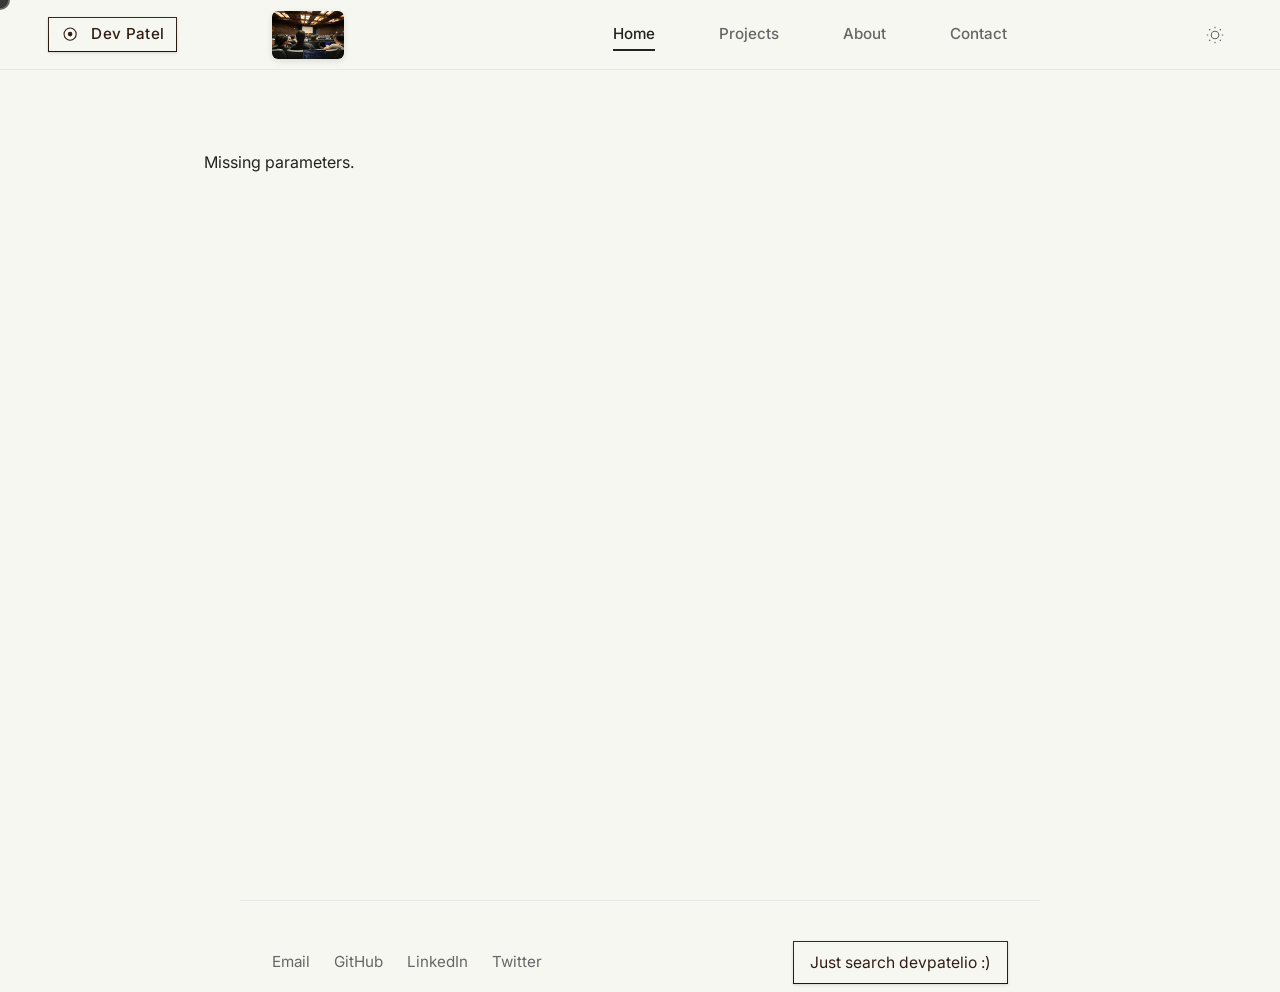
<file: detail.html>
<!DOCTYPE html>
<html lang="en">
<head>
  <meta charset="UTF-8">
  <meta name="viewport" content="width=device-width, initial-scale=1.0">
  <title>Details • Dev Patel</title>

  <!-- fonts / styles -->
  <link rel="preconnect" href="https://fonts.googleapis.com">
  <link rel="preconnect" href="https://fonts.gstatic.com" crossorigin>
  <link href="https://fonts.googleapis.com/css2?family=Inter:wght@300;400;500;600;700&family=Space+Grotesk:wght@300;400;500;600;700&display=swap" rel="stylesheet">
  <link rel="stylesheet" href="styles.css">
</head>

<body class="light-theme">
  <!-- top nav (identical to other pages) -->
  <nav class="top-nav" id="topNav">
    <div class="nav-container">
      <div class="nav-left">
        <a href="index.html" class="logo-link">
          <span class="logo-text">
            <span class="nav-highlight">
              <svg class="nav-highlight-icon" width="24" height="24" viewBox="0 0 24 24" fill="none" xmlns="http://www.w3.org/2000/svg">
                <defs>
                  <linearGradient id="navGrad" x1="0" y1="0" x2="24" y2="24" gradientUnits="userSpaceOnUse">
                    <stop offset="0%" stop-color="var(--search-grad-start)"/>
                    <stop offset="100%" stop-color="var(--search-grad-end)"/>
                  </linearGradient>
                </defs>
                <circle cx="12" cy="12" r="8" stroke="url(#navGrad)" stroke-width="1.5" fill="none"/>
                <circle cx="12" cy="12" r="3" fill="url(#navGrad)"/>
              </svg>
              Dev Patel
            </span>
          </span>
        </a>
      </div>

      <div class="nav-center">
        <!-- Mini carousel in nav bar -->
        <div class="nav-carousel" id="navCarousel">
          <div class="nav-carousel-container">
            <div class="nav-carousel-image" id="navCarouselImage">
              <!-- Nav carousel image -->
            </div>
          </div>
        </div>
        
        <div class="nav-links">
          <a href="index.html"          class="nav-link">Home</a>
          <a href="projects.html"       class="nav-link">Projects</a>
          <a href="index.html#about"    class="nav-link">About</a>
          <a href="index.html#contact"  class="nav-link">Contact</a>
        </div>
      </div>

      <div class="nav-right">
        <button class="theme-toggle" id="themeToggle" title="Toggle theme">
          <svg class="sun-icon"  width="18" height="18" viewBox="0 0 24 24" fill="none">
            <circle cx="12" cy="12" r="5" stroke="currentColor" stroke-width="1.5"/>
            <path d="M12 1v2M12 21v2M4.22 4.22l1.42 1.42M18.36 18.36l1.42 1.42M1 12h2M21 12h2M4.22 19.78l1.42-1.42M18.36 5.64l1.42-1.42" stroke="currentColor" stroke-width="1.5"/>
          </svg>
          <svg class="moon-icon" width="18" height="18" viewBox="0 0 24 24" fill="none">
            <path d="M21 12.79A9 9 0 1 1 11.21 3 7 7 0 0 0 21 12.79z" stroke="currentColor" stroke-width="1.5" fill="currentColor"/>
          </svg>
        </button>
      </div>
    </div>
  </nav>

  <!-- DETAILS CONTENT -->
  <div class="project-page active" id="detailRoot">
    <!-- JS will inject everything here -->
  </div>

  <!-- ----------  DATA + LOGIC  ---------- -->
  <script src="script.js"></script>   <!-- brings in projects[] + experiences[] + helpers -->
  <script>
    /* ---------- utilities ---------- */
    function qs(name) {
      return new URLSearchParams(window.location.search).get(name);
    }

    /* ---------- page bootstrap ---------- */
    document.addEventListener('DOMContentLoaded', () => {
      initTheme();          // from script.js

      document.getElementById('themeToggle')
              ?.addEventListener('click', toggleTheme);

      const type = qs('type');         // project | experience
      const id   = qs('id');
      if (!type || !id) {
        document.getElementById('detailRoot').innerHTML =
          '<p style="padding:2rem;">Missing parameters.</p>';
        return;
      }

      const sourceArr = type === 'experience' ? experiences : projects;
      const item = sourceArr.find(p => p.id === id);
      if (!item) {
        document.getElementById('detailRoot').innerHTML =
          '<p style="padding:2rem;">Item not found.</p>';
        return;
      }

      /* determine if using new simplified format or old complex format */
      const sections = item.details?.sections || [];
      const isNewFormat = sections.length > 0 && sections[0] && sections[0].hasOwnProperty('heading');
      
      /* build sidebar contents list */
      const contentsList = sections
        .filter(s => s && (s.heading || s.title)) // Filter out invalid sections
        .map(s => {
          if (isNewFormat && s.heading) {
            const id = s.heading.toLowerCase().replace(/\s+/g, '-').replace(/[^a-z0-9-]/g, '');
            return `<li><a href="#${id}">${s.heading}</a></li>`;
          } else if (!isNewFormat && s.id && s.title) {
            return `<li><a href="#${s.id}">${s.title}</a></li>`;
          }
          return '';
        })
        .filter(s => s) // Remove empty strings
        .join('');

      /* build sections based on format */
      const sectionsHTML = sections
        .filter(section => section && (section.heading || section.title)) // Filter out invalid sections
        .map(section => {
          if (isNewFormat && section.heading) {
            // New simplified format
            const id = section.heading.toLowerCase().replace(/\s+/g, '-').replace(/[^a-z0-9-]/g, '');
            return `
              <section class="content-section" id="${id}">
                <h2 class="section-heading">${section.heading}</h2>
                <div class="section-text">${section.text || ''}</div>
                ${section.images && section.images.length > 0 ? 
                  section.images.map(img => `<img src="${img}" class="inline-image" alt="">`).join('') 
                  : ''}
              </section>
            `;
          } else if (!isNewFormat && section.id && section.title) {
            // Old complex format
            return `
              <section class="section" id="${section.id}">
                <h2 class="section-title">${section.title}</h2>
                <div class="section-content">${section.content || ''}</div>
              </section>
            `;
          }
          return '';
        })
        .filter(s => s) // Remove empty strings
        .join('');

      /* back-link target */
      const backHref = type === 'experience'
        ? 'index.html#experience'
        : 'projects.html';

      /* inject HTML */
      document.getElementById('detailRoot').innerHTML = `
        <nav class="project-nav">
          <a href="${backHref}" class="back-link">
            <svg width="16" height="16" viewBox="0 0 24 24" fill="none">
              <path d="M19 12H5M12 19l-7-7 7-7" stroke="currentColor" stroke-width="1.5"/>
            </svg>
            Back
          </a>
        </nav>

        <div class="project-detail">
          <aside class="project-sidebar">
            <h1 class="project-detail-title">${item.title}</h1>
            <p class="project-detail-subtitle">${item.details?.subtitle || ''}</p>

            <div class="project-info">
              <div class="info-item"><span class="info-label">Date</span><span class="info-value">${item.date || item.year}</span></div>
              <div class="info-item"><span class="info-label">Category</span><span class="info-value">${item.category}</span></div>
              <div class="info-item"><span class="info-label">Tools</span><span class="info-value">${item.tools}</span></div>
              ${item.links && item.links.length > 0 ? `
                <div class="info-item links-section">
                  <span class="info-label">Links</span>
                  <div class="info-value links-list">
                    ${item.links.map(link => `<a href="${link.url}" target="_blank" class="project-link">${link.label}</a>`).join('')}
                  </div>
                </div>
              ` : ''}
            </div>

            ${contentsList ? `<div class="contents"><h3>Contents</h3><ul class="contents-list">${contentsList}</ul></div>` : ''}
          </aside>

          <main class="project-main">
            ${item.details?.cover_image ? `<img src="${item.details.cover_image}" class="cover-image" alt="${item.title} cover">` : 
              (!isNewFormat ? `<div class="hero-image">${item.logo}</div>` : '')}
            ${sectionsHTML || `<div class="section-text">${item.description}</div>`}
          </main>
        </div>
      `;

      /* smooth-scroll for sidebar links */
      document.querySelectorAll('.contents-list a').forEach(a => {
        a.addEventListener('click', e => {
          e.preventDefault();
          const target = document.getElementById(a.getAttribute('href').slice(1));
          if (target) window.scrollTo({ top: target.offsetTop - 80, behavior: 'smooth' });
        });
      });
    });
  </script>

  <footer id="contact" class="footer">
    <div class="contact-links">
      <div class="contact-link-group">
        <a href="mailto:dev.patel@berkeley.edu" class="contact-link">Email</a>
        <a href="https://github.com/devpatelio" target="_blank" class="contact-link">GitHub</a>
        <a href="https://linkedin.com/in/devpatelio" target="_blank" class="contact-link">LinkedIn</a>
        <a href="https://x.com/devpatelio" target="_blank" class="contact-link">Twitter</a>
      </div>
      <div class="contact-search-message">Just search devpatelio :)</div>
    </div>
  </footer>
</body>
</html>
</file>
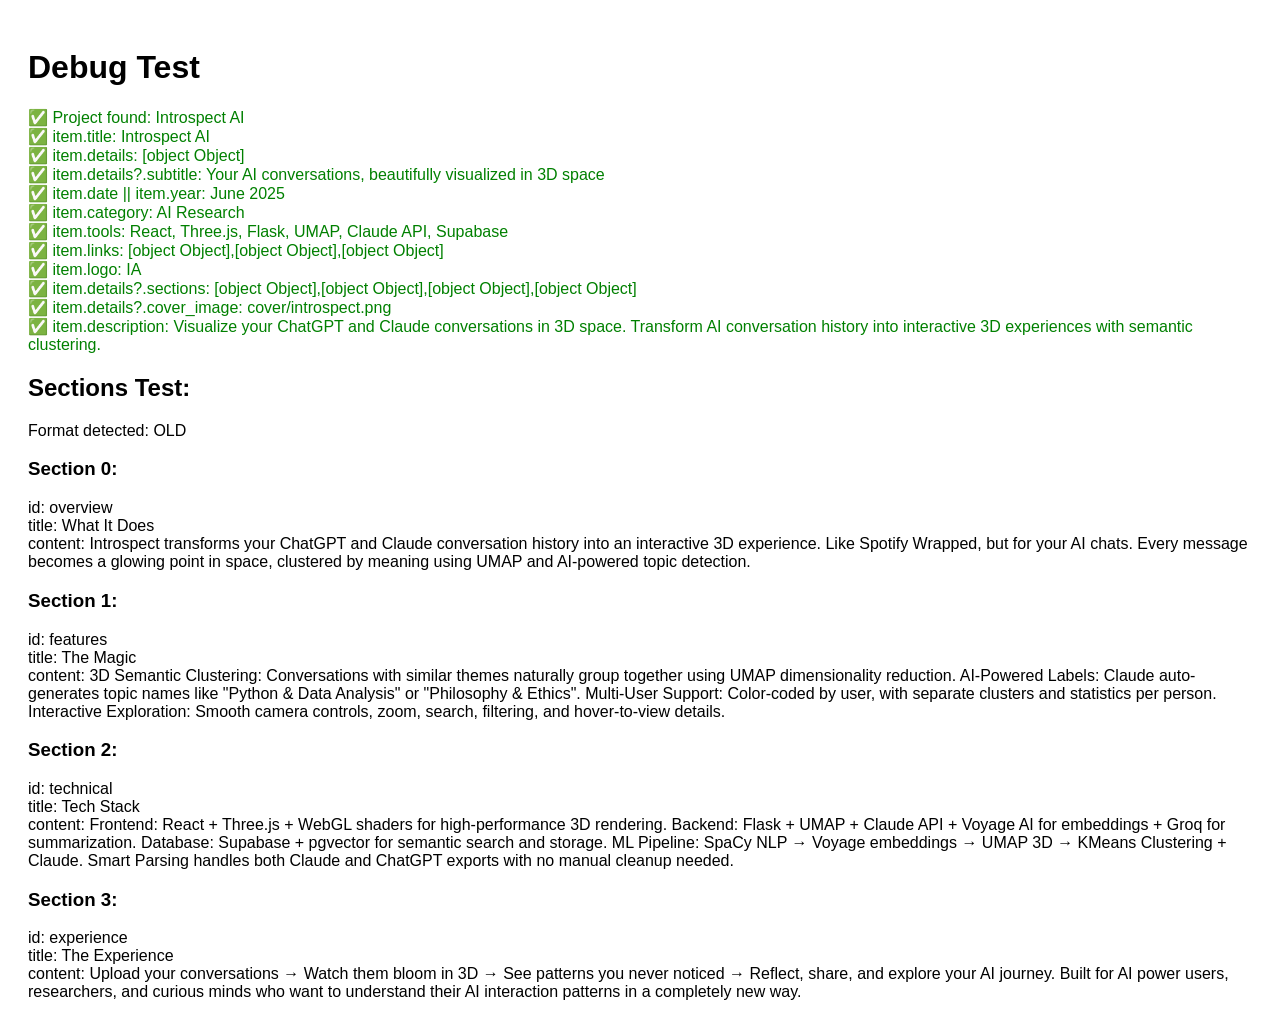
<file: test.html>
<!DOCTYPE html>
<html>
<head>
    <title>Test</title>
    <style>
        body { font-family: Arial, sans-serif; padding: 20px; }
        .error { color: red; font-weight: bold; }
        .success { color: green; }
    </style>
</head>
<body>
    <h1>Debug Test</h1>
    <div id="results"></div>

    <script src="script.js"></script>
    <script>
        // Test the introspect-ai project specifically
        const item = projects.find(p => p.id === 'introspect-ai');
        const results = document.getElementById('results');
        
        if (!item) {
            results.innerHTML += '<div class="error">❌ Project not found</div>';
        } else {
            results.innerHTML += '<div class="success">✅ Project found: ' + item.title + '</div>';
            
            // Test all the properties that might be undefined
            const tests = [
                { name: 'item.title', value: item.title },
                { name: 'item.details', value: item.details },
                { name: 'item.details?.subtitle', value: item.details?.subtitle },
                { name: 'item.date || item.year', value: item.date || item.year },
                { name: 'item.category', value: item.category },
                { name: 'item.tools', value: item.tools },
                { name: 'item.links', value: item.links },
                { name: 'item.logo', value: item.logo },
                { name: 'item.details?.sections', value: item.details?.sections },
                { name: 'item.details?.cover_image', value: item.details?.cover_image },
                { name: 'item.description', value: item.description }
            ];
            
            tests.forEach(test => {
                const status = test.value !== undefined ? '✅' : '❌';
                const color = test.value !== undefined ? 'success' : 'error';
                results.innerHTML += `<div class="${color}">${status} ${test.name}: ${test.value}</div>`;
            });
            
            // Test sections specifically
            if (item.details?.sections) {
                results.innerHTML += '<h2>Sections Test:</h2>';
                const sections = item.details.sections;
                const isNewFormat = sections.length > 0 && sections[0] && sections[0].hasOwnProperty('heading');
                results.innerHTML += `<div>Format detected: ${isNewFormat ? 'NEW' : 'OLD'}</div>`;
                
                sections.forEach((section, i) => {
                    results.innerHTML += `<h3>Section ${i}:</h3>`;
                    if (isNewFormat) {
                        results.innerHTML += `<div>heading: ${section.heading}</div>`;
                        results.innerHTML += `<div>text: ${section.text}</div>`;
                        results.innerHTML += `<div>images: ${section.images}</div>`;
                    } else {
                        results.innerHTML += `<div>id: ${section.id}</div>`;
                        results.innerHTML += `<div>title: ${section.title}</div>`;
                        results.innerHTML += `<div>content: ${section.content}</div>`;
                    }
                });
            }
        }
    </script>
</body>
</html>
</file>
<file: styles.css>
/* Reset and Base */
* {
    margin: 0;
    padding: 0;
    box-sizing: border-box;
}

:root {
    /* Light Theme Colors */
    --bg-primary: #F7F7F2;
    --bg-secondary: #FFFFFF;
    --text-primary: #222222;
    --text-secondary: #666666;
    --text-muted: #999999;
    --accent-primary: #666666;
    --accent-secondary: #888888;
    --accent-green: #999999;
    --accent-orange: #777777;
    --accent-yellow: #F6E27F;
    --accent-pink: #555555;
    --border: #E8E8E8;
    --card-bg: #FFFFFF;
    --nav-bg: rgba(247, 247, 242, 0.95);
    
    /* Typography */
    --font-primary: 'Space Grotesk', sans-serif;
    --font-secondary: 'Inter', sans-serif;
    
    /* Layout */
    --nav-height: 70px;
    --content-max-width: 800px;
    
    /* Spacing */
    --spacing-xs: 0.5rem;
    --spacing-sm: 1rem;
    --spacing-md: 1.5rem;
    --spacing-lg: 2rem;
    --spacing-xl: 3rem;
    --spacing-2xl: 4rem;
    
    /* Transitions */
    --transition: all 0.2s ease;
    --transition-slow: all 0.3s ease;

    --search-grad-start: #4facfe;   /* fallback when no image yet       */
    --search-grad-end:   #00f2fe;
}

/* Dark Theme */
.dark-theme {
    --bg-primary: #000000;
    --bg-secondary: #080808;
    --text-primary: #ffffff;
    --text-secondary: #999999;
    --text-muted: #555555;
    --accent-primary: #888888;
    --accent-secondary: #777777;
    --accent-green: #999999;
    --accent-orange: #666666;
    --accent-yellow: #ffeb3b;
    --accent-pink: #555555;
    --border: #1a1a1a;
    --card-bg: #0a0a0a;
    --nav-bg: rgba(0, 0, 0, 0.95);
    
}

html {
    scroll-behavior: smooth;
}

body {
    font-family: var(--font-secondary);
    background-color: var(--bg-primary);
    color: var(--text-primary);
    line-height: 1.6;
    font-size: 16px;
    padding-top: var(--nav-height);
    transition: var(--transition);
}

/* Top Navigation */
.top-nav {
    position: fixed;
    top: 0;
    left: 0;
    right: 0;
    height: var(--nav-height);
    background: var(--nav-bg);
    backdrop-filter: blur(10px);
    border-bottom: 1px solid var(--border);
    z-index: 1000;
    transition: var(--transition);
}

.hyperlink {
    color: white;
}

.nav-container {
    width: 100%;
    height: 100%;
    display: flex;
    align-items: center;
    justify-content: space-between;
    padding: 0 calc(var(--spacing-lg) + var(--spacing-sm));
}

.nav-left {
    flex-shrink: 0;
}

.logo-link {
    display: flex;
    align-items: center;
    gap: var(--spacing-xs);
    text-decoration: none;
    color: var(--text-primary);
    font-weight: 600;
    transition: var(--transition);
}

.logo-link:hover {
    opacity: 0.8;
}

.logo-icon {
    display: flex;
    align-items: center;
    justify-content: center;
    width: 28px;
    height: 28px;
    color: var(--text-secondary);
}

.logo-text {
    font-family: var(--font-primary);
    font-size: 1.1rem;
    font-weight: 600;
    letter-spacing: -0.02em;
}

.nav-center {
    flex: 1;
    display: flex;
    justify-content: center;
    align-items: center;
    position: relative;
    max-width: var(--content-max-width);
    margin: 0 0 0 0;
    padding: 0 var(--spacing-md);
    transition: all 0.5s cubic-bezier(0.4, 0, 0.2, 1);
}

.nav-center.has-carousel {
    justify-content: flex-start;            /* keep children on one line   */
}

.nav-center.has-carousel .nav-carousel {
    /* soft entrance */
    opacity: 0;
    margin-left: -40px;
    transform: translateY(-8px);
    pointer-events: none;                   /* until visible               */
    transition: opacity .35s ease, transform .3s ease;
    margin-right: var(--spacing-xl);        /* gap before the link block   */
}

.nav-center.has-carousel .nav-carousel.active {
    opacity: 1;
    transform: translateY(0);
    pointer-events: auto;
}

/* push the links to the far right of the 800 px container */
.nav-center.has-carousel .nav-links {
    margin-left: auto;                      /* ← the magic                 */
    margin-right: 25px;
    transform: none;
    left: 0;
    padding-right: var(--spacing-lg);
}

.nav-links {
    display: flex;
    align-items: center;
    gap: var(--spacing-2xl);
    transition: all 0.5s cubic-bezier(0.4, 0, 0.2, 1);
}


/* --- navigation carousel thumbnail --- */
.nav-carousel {
    display: none;                /* hidden until JS adds .active */
    align-items: center;
    justify-content: flex-start;
    cursor: pointer;
    transition: opacity 0.6s cubic-bezier(0.4, 0, 0.2, 1), transform 0.6s cubic-bezier(0.4, 0, 0.2, 1);
    flex-shrink: 0;
    margin-left: calc(-1 * var(--spacing-lg));
}

.nav-carousel.active {
    display: flex;                /* becomes flex when active */
    opacity: 1;
    transform: translateY(0);
}

.nav-carousel-container {
    width: 72px;                  /* feel free to tweak */
    height: 48px;
    overflow: hidden;
    border-radius: 6px;
    box-shadow: 0 2px 6px rgba(0,0,0,0.12);
    position: relative;
}

.nav-carousel-image {
    width: 100%;
    height: 100%;
    position: relative;
}

.nav-carousel-item {
    position: absolute;
    top: 0;
    left: 0;
    width: 100%;
    height: 100%;
    opacity: 0;
    transition: opacity 1.2s cubic-bezier(0.4, 0, 0.2, 1);
}

.nav-carousel-item.active {
    opacity: 1;
}

.nav-carousel-item img {
    width: 100%;
    height: 100%;
    object-fit: cover;
}

/* Remove the spacing logic from nav-links */
.nav-links.carousel-active {
    /* No margin needed - spacing comes from nav-carousel margin */
}

/* --- main carousel fade transition --- */
.carousel-image {
    position: absolute;
    top: 0;
    left: 0;
    width: 100%;
    height: 100%;
    opacity: 0;
    transition: opacity 1.2s cubic-bezier(0.4, 0, 0.2, 1);
}

.carousel-image.active { opacity: 1; }

/* Hide nav carousel completely on narrow screens */
@media (max-width: 768px) {
    .nav-carousel { display: none !important; }
}

.nav-link {
    color: var(--text-secondary);
    text-decoration: none;
    font-size: 0.95rem;
    font-weight: 500;
    transition: var(--transition);
    position: relative;
}

.nav-link:hover,
.nav-link.active {
    color: var(--text-primary);
}

.nav-link::after {
    content: '';
    position: absolute;
    bottom: -4px;
    left: 0;
    width: 0;
    height: 2px;
    background: var(--text-primary);
    transition: width 0.3s ease;
}

.nav-link:hover::after,
.nav-link.active::after {
    width: 100%;
}

.nav-right {
    display: flex;
    align-items: center;
    gap: var(--spacing-md);
    flex-shrink: 0;
}

.theme-toggle {
    background: none;
    border: none;
    padding: var(--spacing-xs);
    border-radius: 6px;
    cursor: pointer;
    color: var(--text-secondary);
    transition: var(--transition);
    display: flex;
    align-items: center;
    justify-content: center;
}

.theme-toggle:hover {
    background: var(--card-bg);
    color: var(--text-primary);
}

.dark-theme .sun-icon {
    display: none;
}

.light-theme .moon-icon {
    display: none;
}

.cta-button {
    display: flex;
    align-items: center;
    gap: var(--spacing-xs);
    padding: var(--spacing-xs) var(--spacing-md);
    background: var(--accent-yellow);
    color: var(--text-primary);
    text-decoration: none;
    border-radius: 24px;
    font-size: 0.9rem;
    font-weight: 500;
    text-transform: uppercase;
    letter-spacing: 0.02em;
    transition: var(--transition);
    border: 1px solid transparent;
}

.cta-button:hover {
    transform: translateY(-1px);
    box-shadow: 0 4px 12px rgba(246, 226, 127, 0.3);
}

.mobile-menu-toggle {
    display: none;
    flex-direction: column;
    align-items: center;
    justify-content: center;
    width: 32px;
    height: 32px;
    background: none;
    border: none;
    cursor: pointer;
    gap: 4px;
}

.mobile-menu-toggle span {
    width: 18px;
    height: 2px;
    background: var(--text-secondary);
    transition: var(--transition);
}

/* Main Layout */
.main-layout {
    display: flex;
    min-height: calc(100vh - var(--nav-height));
}

.main-content {
    flex: 1;
    max-width: var(--content-max-width);
    padding: var(--spacing-xl) var(--spacing-lg);
    margin: 0 auto;
}

/* Article Panel */
.article-panel {
    flex: 1;
    background: var(--bg-secondary);
    border-left: 1px solid var(--border);
    padding: var(--spacing-xl) var(--spacing-lg);
    overflow-y: auto;
    display: none;
    position: relative;
}

.article-panel.active {
    display: block;
}

.article-content {
    max-width: 600px;
    margin: 0 auto;
    padding: 0 var(--spacing-lg);
}

/* Header */
.header {
    margin-bottom: var(--spacing-xl);
    padding-bottom: var(--spacing-lg);
    border-bottom: 1px solid var(--border);
}

.header-content {
    display: flex;
    align-items: center;
    gap: var(--spacing-md);
}

.profile-image {
    flex-shrink: 0;
}

.avatar-placeholder {
    width: 60px;
    height: 60px;
    background: var(--card-bg);
    border: 1px solid var(--border);
    border-radius: 12px;
    display: flex;
    align-items: center;
    justify-content: center;
    font-family: var(--font-primary);
    font-weight: 600;
    color: var(--text-secondary);
    font-size: 1.1rem;
    box-shadow: 0 2px 8px rgba(0, 0, 0, 0.06);
}

.header-text {
    flex: 1;
    margin-left: 3rem;
}

.name {
    font-family: var(--font-primary);
    font-size: 2rem;
    font-weight: 700;
    letter-spacing: -0.02em;
    margin-bottom: var(--spacing-xs);
}

.subtitle {
    color: var(--text-secondary);
    font-size: 1rem;
    font-weight: 400;
}

/* About Section */
.about-section {
    margin-bottom: var(--spacing-xl);
    padding-bottom: var(--spacing-lg);
    border-bottom: 1px solid var(--border);
}

.about-text {
    color: var(--text-secondary);
    font-size: 1rem;
    line-height: 1.7;
    margin-bottom: var(--spacing-lg);
}

/* Image Carousel */
.image-carousel {
    width: 100%;
    margin-top: var(--spacing-lg);
}

.carousel-container {
    position: relative;
    background: var(--card-bg);
    border-radius: 12px;
    overflow: hidden;
    height: 380px;
    border: 1px solid var(--border);
    box-shadow: 0 2px 12px rgba(0, 0, 0, 0.08);
}

.carousel-image-wrapper {
    position: relative;
    width: 100%;
    height: 100%;
}

.carousel-image {
    position: absolute;
    top: 0;
    left: 0;
    width: 100%;
    height: 100%;
    opacity: 0;
    transition: opacity 1.5s ease-in-out;
    cursor: pointer;
}

.carousel-image.active {
    opacity: 1;
}

.carousel-image img {
    width: 100%;
    height: 100%;
    object-fit: cover;
    transition: transform 0.3s ease;
}

.carousel-image:hover img {
    transform: scale(1.02);
}

/* Image Overlay */
.image-overlay {
    position: fixed;
    top: 0;
    left: 0;
    width: 100%;
    height: 100%;
    background: rgba(0, 0, 0, 0.9);
    display: flex;
    align-items: center;
    justify-content: center;
    z-index: 9999;
    opacity: 0;
    visibility: hidden;
    transition: all 0.3s ease;
}

.image-overlay.active {
    opacity: 1;
    visibility: visible;
}

.overlay-content {
    position: relative;
    max-width: 90vw;
    max-height: 90vh;
    animation: expandIn 0.4s ease-out;
}

.overlay-close {
    position: absolute;
    top: -50px;
    right: 0;
    background: none;
    border: none;
    color: white;
    cursor: pointer;
    padding: var(--spacing-sm);
    border-radius: 50%;
    transition: all 0.3s ease;
    z-index: 10000;
}

.overlay-close:hover {
    background: rgba(255, 255, 255, 0.1);
    transform: scale(1.1);
}

.overlay-image {
    max-width: 100%;
    max-height: 100%;
    border-radius: 8px;
    box-shadow: 0 10px 40px rgba(0, 0, 0, 0.5);
}

@keyframes expandIn {
    from {
        transform: scale(0.8);
        opacity: 0;
    }
    to {
        transform: scale(1);
        opacity: 1;
    }
}

/* Responsive adjustments */
@media (max-width: 768px) {
    .carousel-container {
        height: 320px;
    }
    
    .overlay-content {
        max-width: 95vw;
        max-height: 95vh;
    }
    
    .overlay-close {
        top: -40px;
        right: -10px;
    }
}

@media (max-width: 480px) {
    .carousel-container {
        height: 260px;
    }
}


/* Work Section */
.work-section {
    margin-bottom: var(--spacing-xl);
}

.section-title {
    font-family: var(--font-primary);
    font-size: 1.5rem;
    font-weight: 600;
    letter-spacing: -0.01em;
    margin-bottom: var(--spacing-lg);
}

.projects-container {
    display: grid;
    gap: var(--spacing-xl);
}

.project-card {
    background: var(--card-bg);
    border: 1px solid var(--border);
    border-radius: 12px;
    overflow: hidden;
    transition: var(--transition-slow);
    cursor: pointer;
    box-shadow: 0 2px 8px rgba(0, 0, 0, 0.04);
}

.project-card:hover {
    border-color: var(--text-secondary);
    transform: translateY(-4px);
    box-shadow: 0 8px 24px rgba(0, 0, 0, 0.08);
}

.project-image {
    height: 200px;
    background: linear-gradient(135deg, var(--bg-secondary), var(--border));
    display: flex;
    align-items: center;
    justify-content: center;
    color: var(--text-muted);
    font-size: 0.85rem;
    text-transform: uppercase;
    letter-spacing: 0.1em;
    font-weight: 500;
}

.project-content {
    padding: var(--spacing-lg);
    display: flex;
    flex-direction: column;
    flex: 1;
}

.project-header {
    display: flex;
    justify-content: space-between;
    align-items: flex-start;
    margin-bottom: var(--spacing-sm);
}

.project-title {
    font-family: var(--font-primary);
    font-size: 1.25rem;
    font-weight: 600;
    letter-spacing: -0.01em;
}

.project-year {
    font-size: 0.75rem;
    color: var(--text-primary);
    background: var(--border);
    padding: 0.25rem 0.75rem;
    border-radius: 16px;
    text-transform: uppercase;
    letter-spacing: 0.05em;
    font-weight: 600;
}

.project-description {
    color: var(--text-secondary);
    margin-bottom: var(--spacing-md);
    line-height: 1.6;
    flex: 1;
}

.project-tech {
    display: flex;
    flex-wrap: wrap;
    gap: var(--spacing-xs);
}

.tech-tag {
    background: var(--border);
    color: var(--text-secondary);
    padding: 0.25rem 0.75rem;
    border-radius: 16px;
    font-size: 0.7rem;
    text-transform: uppercase;
    letter-spacing: 0.05em;
    font-weight: 600;
    border: 1px solid var(--border);
}

/* Footer */
.footer {
    padding-top: var(--spacing-lg);
    border-top: 1px solid var(--border);
    max-width: var(--content-max-width);
    margin: 0 auto;
    padding-left: var(--spacing-lg);
    padding-right: var(--spacing-lg);
}

.contact-links {
    display: flex;
    align-items: center;
    justify-content: space-between;
    flex-wrap: wrap;
    gap: 1rem;
}

.contact-link-group {
    display: flex;
    gap: 1.5rem;
    flex-wrap: wrap;
}

.contact-search-message {
    color: var(--text-muted);
    font-size: 0.98rem;
    white-space: nowrap;
    margin-left: 1.5rem;
}

@media (max-width: 600px) {
    .contact-links {
        flex-direction: column;
        align-items: flex-start;
        gap: 0.5rem;
    }
    .contact-search-message {
        margin-left: 0;
        margin-top: 0.5rem;
    }
}

.contact-link {
    color: var(--text-secondary);
    text-decoration: none;
    font-size: 0.95rem;
    transition: var(--transition);
    position: relative;
}

.contact-link:hover {
    color: var(--text-primary);
}

.contact-link::after {
    content: '';
    position: absolute;
    bottom: -2px;
    left: 0;
    width: 0;
    height: 2px;
    background: var(--text-primary);
    transition: width 0.3s ease;
}

.contact-link:hover::after {
    width: 100%;
}

/* Article Panel Styles */
.article-header {
    position: relative;
    padding-top: 0.5rem;
    margin-bottom: var(--spacing-lg);
}

.article-actions {
    position: absolute;
    top: 0.5rem;
    right: 0.5rem;
    display: flex;
    gap: 0.5rem;
    z-index: 2;
}

.action-button {
    background: none;
    border: 1px solid var(--border);
    border-radius: 6px;
    padding: var(--spacing-xs);
    cursor: pointer;
    color: var(--text-secondary);
    transition: var(--transition);
    display: flex;
    align-items: center;
    justify-content: center;
    width: 36px;
    height: 36px;
}

.action-button:hover {
    background: var(--card-bg);
    border-color: var(--text-secondary);
    color: var(--text-primary);
}

.article-title {
    font-family: var(--font-primary);
    font-size: 2rem;
    font-weight: 700;
    letter-spacing: -0.02em;
    margin-bottom: var(--spacing-xs);
    margin-top: 2.2rem; /* space for icons */
}

.article-subtitle {
    color: var(--text-secondary);
    font-size: 1.1rem;
    margin-bottom: var(--spacing-md);
}

.article-meta {
    display: flex;
    flex-wrap: wrap;
    gap: var(--spacing-md);
    font-size: 0.9rem;
}

.meta-item {
    display: flex;
    align-items: center;
    gap: var(--spacing-xs);
}

.meta-label {
    color: var(--text-muted);
    text-transform: uppercase;
    letter-spacing: 0.05em;
    font-size: 0.8rem;
    font-weight: 600;
}

.meta-value {
    color: var(--text-secondary);
    background: var(--bg-primary);
    padding: 0.25rem 0.75rem;
    border-radius: 16px;
    font-size: 0.75rem;
    font-weight: 500;
}

.article-hero-image {
    width: 100%;
    height: 250px;
    background: linear-gradient(135deg, var(--bg-secondary), var(--border));
    border-radius: 12px;
    margin-bottom: var(--spacing-xl);
    display: flex;
    align-items: center;
    justify-content: center;
    color: var(--text-muted);
    font-size: 0.9rem;
    text-transform: uppercase;
    letter-spacing: 0.1em;
    border: 1px solid var(--border);
}

.article-section {
    margin-bottom: var(--spacing-xl);
}

.article-section-title {
    font-family: var(--font-primary);
    font-size: 1.25rem;
    font-weight: 600;
    letter-spacing: -0.01em;
    margin-bottom: var(--spacing-md);
}

.article-section-content {
    color: var(--text-secondary);
    line-height: 1.7;
}

/* Projects Page */
.projects-page {
    min-height: calc(100vh - var(--nav-height));
    background: var(--bg-primary);
}

.projects-layout {
    max-width: 1200px;
    margin: 0 auto;
    min-height: calc(100vh - var(--nav-height));
}

.filters-sidebar {
    width: 280px;
    background: var(--bg-secondary);
    border-right: 1px solid var(--border);
    padding: var(--spacing-xl) var(--spacing-lg);
    overflow-y: auto;
}

.filters-content {
    position: sticky;
    top: var(--spacing-lg);
}

.filter-group {
    margin-bottom: var(--spacing-xl);
}

.filter-title {
    font-family: var(--font-primary);
    font-size: 1rem;
    font-weight: 600;
    letter-spacing: -0.01em;
    margin-bottom: var(--spacing-md);
    color: var(--text-primary);
}

.filter-options {
    display: flex;
    flex-direction: column;
    gap: var(--spacing-sm);
}

.filter-option {
    display: flex;
    align-items: center;
    gap: var(--spacing-sm);
    cursor: pointer;
    padding: var(--spacing-xs) 0;
    transition: var(--transition);
}

.filter-option:hover {
    color: var(--text-primary);
}

.filter-option input[type="checkbox"] {
    display: none;
}

.checkmark {
    width: 18px;
    height: 18px;
    border: 2px solid var(--border);
    border-radius: 4px;
    position: relative;
    transition: var(--transition);
}

.filter-option input[type="checkbox"]:checked + .checkmark {
    background: var(--text-primary);
    border-color: var(--text-primary);
}

.filter-option input[type="checkbox"]:checked + .checkmark::after {
    content: '';
    position: absolute;
    left: 4px;
    top: 1px;
    width: 6px;
    height: 10px;
    border: solid white;
    border-width: 0 2px 2px 0;
    transform: rotate(45deg);
}

.filter-text {
    font-size: 0.9rem;
    color: var(--text-secondary);
    transition: var(--transition);
}

.filter-option:hover .filter-text {
    color: var(--text-primary);
}

.projects-main {
    padding: var(--spacing-xl) var(--spacing-lg);
}

.projects-header {
    display: flex;
    justify-content: space-between;
    align-items: center;
    margin-bottom: var(--spacing-xl);
    flex-wrap: wrap;
    gap: var(--spacing-md);
}

.page-title {
    font-family: var(--font-primary);
    font-size: 2.5rem;
    font-weight: 700;
    letter-spacing: -0.02em;
    color: var(--text-primary);
}

.simple-filters {
    display: flex;
    gap: var(--spacing-md);
}

.filter-select {
    padding: var(--spacing-sm) 2.5rem var(--spacing-sm) var(--spacing-md);
    border: 1px solid var(--border);
    border-radius: 8px;
    background: var(--card-bg);
    color: var(--text-primary);
    font-size: 0.9rem;
    cursor: pointer;
    transition: var(--transition);
    appearance: none;
    -webkit-appearance: none;
    -moz-appearance: none;
    background-image: url("data:image/svg+xml;charset=US-ASCII,<svg xmlns='http://www.w3.org/2000/svg' viewBox='0 0 16 16'><path fill='%23666' d='M8 11L3 6h10z'/></svg>");
    background-repeat: no-repeat;
    background-position: right 0.75rem center;
    background-size: 12px;
}

.filter-select:focus {
    outline: none;
    border-color: var(--text-secondary);
}

/* Dark theme arrow color */
.dark-theme .filter-select {
    background-image: url("data:image/svg+xml;charset=US-ASCII,<svg xmlns='http://www.w3.org/2000/svg' viewBox='0 0 16 16'><path fill='%23999' d='M8 11L3 6h10z'/></svg>");
}

.projects-by-year {
    display: flex;
    flex-direction: column;
    gap: var(--spacing-2xl);
}

.year-section {
    margin-bottom: var(--spacing-xl);
}

.year-header {
    font-family: var(--font-primary);
    font-size: 1.8rem;
    font-weight: 600;
    letter-spacing: -0.01em;
    color: var(--text-primary);
    margin-bottom: var(--spacing-lg);
    border-bottom: 2px solid var(--border);
    padding-bottom: var(--spacing-sm);
}

.projects-grid {
    display: grid;
    grid-template-columns: repeat(auto-fit, minmax(350px, 1fr));
    gap: var(--spacing-lg);
    align-items: stretch;
}

.project-card {
    background: var(--card-bg);
    border: 1px solid var(--border);
    border-radius: 12px;
    cursor: pointer;
    transition: var(--transition);
    display: flex;
    flex-direction: column;
    overflow: hidden;
    height: 100%;
}

.project-card:hover {
    transform: translateY(-2px);
    box-shadow: 0 8px 25px rgba(0, 0, 0, 0.1);
    border-color: var(--text-muted);
}


.search-container {
    position: relative;
    max-width: 500px;
}

.search-icon {
    position: absolute;
    left: var(--spacing-md);
    top: 50%;
    transform: translateY(-50%);
    color: var(--text-muted);
}

.search-input {
    width: 100%;
    padding: var(--spacing-md) var(--spacing-md) var(--spacing-md) 3rem;
    border: 1px solid var(--border);
    border-radius: 12px;
    background: var(--card-bg);
    font-size: 1rem;
    color: var(--text-primary);
    transition: var(--transition);
}

.search-input:focus {
    outline: none;
    border-color: var(--text-secondary);
    box-shadow: 0 0 0 3px rgba(0, 0, 0, 0.1);
}

.search-input::placeholder {
    color: var(--text-muted);
}

/* Legacy styles for old list view - keeping for compatibility */
.projects-list {
    display: flex;
    flex-direction: column;
    gap: 0;
    width: 100%;
    max-width: 900px;
}

.project-list-item {
    display: flex;
    align-items: center;
    gap: var(--spacing-lg);
    padding: var(--spacing-lg) 0;
    border-bottom: 1px solid var(--border);
    cursor: pointer;
    transition: var(--transition);
}

.project-list-item:hover {
    background: var(--card-bg);
    margin: 0 calc(-1 * var(--spacing-lg));
    padding-left: var(--spacing-lg);
    padding-right: var(--spacing-lg);
    border-radius: 12px;
    border-bottom-color: transparent;
}

.project-list-item:hover + .project-list-item {
    border-top-color: transparent;
}

.project-logo {
    width: 56px;
    height: 56px;
    background: var(--border);
    border-radius: 12px;
    display: flex;
    align-items: center;
    justify-content: center;
    color: var(--text-secondary);
    font-weight: 600;
    font-size: 1.2rem;
    flex-shrink: 0;
    border: 1px solid var(--border);
}

.project-info {
    flex: 1;
    min-width: 0;
}

.project-list-title {
    font-family: var(--font-primary);
    font-size: 1.3rem;
    font-weight: 600;
    letter-spacing: -0.01em;
    margin-bottom: 0.25rem;
    transition: var(--transition);
}

.project-list-item:hover .project-list-title {
    color: var(--text-primary);
}

.project-list-description {
    color: var(--text-secondary);
    font-size: 0.95rem;
    line-height: 1.5;
    margin-bottom: var(--spacing-sm);
}

.project-badges {
    display: flex;
    flex-wrap: wrap;
    gap: var(--spacing-xs);
}

.project-badge {
    background: var(--bg-primary);
    color: var(--text-secondary);
    padding: 0.25rem 0.75rem;
    border-radius: 16px;
    font-size: 0.7rem;
    text-transform: uppercase;
    letter-spacing: 0.05em;
    font-weight: 600;
    border: 1px solid var(--border);
}

/* Project Detail Page - Enhanced */
.project-page {
    display: none;
    min-height: calc(100vh - var(--nav-height));
    padding: var(--spacing-xl) var(--spacing-lg);
    max-width: 1000px;
    margin: 0 auto;
}

.project-page.active {
    display: block;
}

.project-nav {
    display: flex;
    justify-content: space-between;
    align-items: center;
    padding-bottom: var(--spacing-lg);
    border-bottom: 1px solid var(--border);
    margin-bottom: var(--spacing-xl);
}

.back-link,
.external-link {
    color: var(--text-secondary);
    text-decoration: none;
    font-size: 0.9rem;
    transition: var(--transition);
    display: flex;
    align-items: center;
    gap: var(--spacing-xs);
}

.back-link:hover,
.external-link:hover {
    color: var(--text-primary);
}

.project-detail {
    display: grid;
    grid-template-columns: 280px 1fr;
    gap: var(--spacing-2xl);
}

.project-sidebar {
    padding-right: var(--spacing-lg);
}

.project-detail-title {
    font-family: var(--font-primary);
    font-size: 2rem;
    font-weight: 700;
    letter-spacing: -0.02em;
    margin-bottom: var(--spacing-xs);
}

.project-detail-subtitle {
    color: var(--text-secondary);
    font-size: 1.1rem;
    margin-bottom: var(--spacing-lg);
}

.project-info {
    margin-bottom: var(--spacing-lg);
    padding-bottom: var(--spacing-lg);
    border-bottom: 1px solid var(--border);
}

.info-item {
    display: flex;
    justify-content: space-between;
    align-items: flex-start;
    margin-bottom: var(--spacing-sm);
    font-size: 0.9rem;
}

.info-label {
    color: var(--text-muted);
    text-transform: uppercase;
    letter-spacing: 0.05em;
    font-weight: 600;
}

.info-value {
    color: var(--text-secondary);
    text-align: right;
    flex: 1;
    margin-left: var(--spacing-md);
}

.links-section .info-value {
    text-align: right;
    color: #4A90E2;
}

.links-list {
    display: flex;
    flex-direction: column;
    gap: var(--spacing-xs);
    align-items: flex-end;
}

.project-link {
    color: #4A90E2;
    text-decoration: none;
    font-size: 0.9rem;
    font-weight: 400;
    transition: var(--transition);
}

.project-link:hover {
    color: #357ABD;
    text-decoration: underline;
}

.contents h3 {
    font-size: 0.85rem;
    text-transform: uppercase;
    letter-spacing: 0.1em;
    margin-bottom: var(--spacing-sm);
    color: var(--text-muted);
    font-weight: 600;
}

.contents-list {
    list-style: none;
}

.contents-list li {
    margin-bottom: var(--spacing-xs);
}

.contents-list a {
    color: var(--text-secondary);
    text-decoration: none;
    font-size: 0.9rem;
    transition: var(--transition);
}

.contents-list a:hover {
    color: var(--text-primary);
}

.project-main {
    padding-left: var(--spacing-lg);
}

.hero-image {
    width: 100%;
    height: 300px;
    background: linear-gradient(135deg, var(--bg-secondary), var(--border));
    border-radius: 12px;
    margin-bottom: var(--spacing-xl);
    display: flex;
    align-items: center;
    justify-content: center;
    color: var(--text-muted);
    font-size: 0.9rem;
    text-transform: uppercase;
    letter-spacing: 0.1em;
    border: 1px solid var(--border);
}

.section {
    margin-bottom: var(--spacing-xl);
}

.section .section-title {
    font-family: var(--font-primary);
    font-size: 1.25rem;
    font-weight: 600;
    letter-spacing: -0.01em;
    margin-bottom: var(--spacing-md);
}

.section-content {
    color: var(--text-secondary);
    line-height: 1.7;
}

/* Simplified content styling */
.content-section {
    margin-bottom: var(--spacing-2xl);
}

.section-heading {
    font-family: var(--font-primary);
    font-size: 1.5rem;
    font-weight: 600;
    color: var(--text-primary);
    margin-bottom: var(--spacing-lg);
    letter-spacing: -0.01em;
}

.section-text {
    color: var(--text-secondary);
    line-height: 1.7;
    font-size: 1rem;
    margin-bottom: var(--spacing-lg);
}

.cover-image {
    width: 100%;
    max-width: 100%;
    height: auto;
    border-radius: 12px;
    margin-bottom: var(--spacing-xl);
    box-shadow: 0 4px 20px rgba(0, 0, 0, 0.1);
}

.inline-image {
    width: 100%;
    max-width: 100%;
    height: auto;
    border-radius: 8px;
    margin: var(--spacing-lg) 0;
    box-shadow: 0 2px 12px rgba(0, 0, 0, 0.08);
}

/* Backward compatibility - Old markdown content styling */
.section-content h1,
.section-content h2,
.section-content h3,
.section-content h4 {
    color: var(--text-primary);
    font-family: var(--font-primary);
    font-weight: 600;
    margin: var(--spacing-lg) 0 var(--spacing-md) 0;
    letter-spacing: -0.01em;
}

.section-content h1 { font-size: 2rem; }
.section-content h2 { font-size: 1.5rem; }
.section-content h3 { font-size: 1.25rem; }
.section-content h4 { font-size: 1.1rem; }

.section-content p {
    margin-bottom: var(--spacing-md);
    line-height: 1.7;
    color: var(--text-secondary);
}

.section-content ul,
.section-content ol {
    margin: var(--spacing-md) 0;
    padding-left: var(--spacing-lg);
}

.section-content li {
    margin-bottom: var(--spacing-xs);
    line-height: 1.6;
    color: var(--text-secondary);
}

.section-content strong {
    font-weight: 600;
    color: var(--text-primary);
}

.section-content code {
    background: var(--border);
    padding: 0.2em 0.4em;
    border-radius: 4px;
    font-family: 'Courier New', monospace;
    font-size: 0.9em;
    color: var(--text-primary);
}

.section-content pre {
    background: var(--border);
    border: 1px solid var(--border);
    border-radius: 8px;
    padding: var(--spacing-md);
    margin: var(--spacing-md) 0;
    overflow-x: auto;
    font-family: 'Courier New', monospace;
    font-size: 0.9rem;
    line-height: 1.4;
}

.section-content pre code {
    background: none;
    padding: 0;
    border-radius: 0;
    font-size: inherit;
}

/* Enhanced Code Blocks */
.code-block {
    background: var(--bg-secondary);
    border: 1px solid var(--border);
    border-radius: 12px;
    margin: var(--spacing-lg) 0;
    overflow: hidden;
    box-shadow: 0 2px 8px rgba(0, 0, 0, 0.05);
}

.code-header {
    background: var(--border);
    padding: var(--spacing-sm) var(--spacing-md);
    border-bottom: 1px solid var(--border);
    display: flex;
    justify-content: space-between;
    align-items: center;
}

.code-language {
    font-family: var(--font-primary);
    font-size: 0.8rem;
    font-weight: 600;
    color: var(--text-muted);
    text-transform: uppercase;
    letter-spacing: 0.05em;
}

.code-copy {
    background: none;
    border: none;
    color: var(--text-muted);
    cursor: pointer;
    padding: 0.25rem 0.5rem;
    border-radius: 4px;
    font-size: 0.8rem;
    transition: var(--transition);
}

.code-copy:hover {
    background: var(--bg-primary);
    color: var(--text-secondary);
}

.code-content {
    padding: var(--spacing-md) var(--spacing-lg);
    overflow-x: auto;
    max-height: 500px;
    overflow-y: auto;
}

.code-content pre {
    background: none;
    border: none;
    margin: 0;
    padding: 0;
    border-radius: 0;
    font-family: 'SF Mono', Monaco, 'Cascadia Code', 'Roboto Mono', Consolas, 'Courier New', monospace;
    font-size: 0.875rem;
    line-height: 1.6;
    color: var(--text-primary);
}

.code-content code {
    background: none;
    padding: 0;
    border-radius: 0;
    font-size: inherit;
    color: inherit;
    white-space: pre;
}

/* Language-specific styling */
.code-block.python .code-language::before { content: "🐍 "; }
.code-block.cpp .code-language::before { content: "⚡ "; }
.code-block.javascript .code-language::before { content: "📜 "; }
.code-block.typescript .code-language::before { content: "🔷 "; }
.code-block.html .code-language::before { content: "🌐 "; }
.code-block.css .code-language::before { content: "🎨 "; }
.code-block.sql .code-language::before { content: "🗃️ "; }
.code-block.bash .code-language::before { content: "💻 "; }
.code-block.json .code-language::before { content: "📄 "; }

/* Syntax highlighting colors */
.keyword { color: #8959a8; font-weight: 600; }
.string { color: #718c00; }
.comment { color: var(--text-muted); font-style: italic; }
.number { color: #f5871f; }
.function { color: #4271ae; font-weight: 500; }
.operator { color: #3e999f; }
.variable { color: #c82829; }

/* Dark theme code blocks */
.dark-theme .code-block {
    background: #1a1a1a;
    border-color: #333;
}

.dark-theme .code-header {
    background: #2a2a2a;
    border-color: #333;
}

.dark-theme .code-content pre {
    color: #e6e6e6;
}

.dark-theme .keyword { color: #c792ea; }
.dark-theme .string { color: #c3e88d; }
.dark-theme .comment { color: #616161; }
.dark-theme .number { color: #f78c6c; }
.dark-theme .function { color: #82aaff; }
.dark-theme .operator { color: #89ddff; }
.dark-theme .variable { color: #f07178; }

/* Apply code block styles to all content areas */
.article-section-content .code-block,
.section-text .code-block {
    background: var(--bg-secondary);
    border: 1px solid var(--border);
    border-radius: 12px;
    margin: var(--spacing-lg) 0;
    overflow: hidden;
    box-shadow: 0 2px 8px rgba(0, 0, 0, 0.05);
}

.article-section-content .code-header,
.section-text .code-header {
    background: var(--border);
    padding: var(--spacing-sm) var(--spacing-md);
    border-bottom: 1px solid var(--border);
    display: flex;
    justify-content: space-between;
    align-items: center;
}

.article-section-content .code-content,
.section-text .code-content {
    padding: var(--spacing-md) var(--spacing-lg);
    overflow-x: auto;
    max-height: 500px;
    overflow-y: auto;
}

.article-section-content .code-content pre,
.section-text .code-content pre {
    background: none;
    border: none;
    margin: 0;
    padding: 0;
    border-radius: 0;
    font-family: 'SF Mono', Monaco, 'Cascadia Code', 'Roboto Mono', Consolas, 'Courier New', monospace;
    font-size: 0.875rem;
    line-height: 1.6;
    color: var(--text-primary);
}

.section-content img {
    max-width: 100%;
    height: auto;
    border-radius: 8px;
    margin: var(--spacing-md) 0;
    box-shadow: 0 4px 12px rgba(0, 0, 0, 0.1);
}

.section-content table {
    width: 100%;
    border-collapse: collapse;
    margin: var(--spacing-md) 0;
    background: var(--card-bg);
    border-radius: 8px;
    overflow: hidden;
    border: 1px solid var(--border);
}

.section-content th,
.section-content td {
    padding: var(--spacing-sm) var(--spacing-md);
    text-align: left;
    border-bottom: 1px solid var(--border);
}

.section-content th {
    background: var(--border);
    font-weight: 600;
    color: var(--text-primary);
}

.section-content tr:last-child td {
    border-bottom: none;
}

/* Responsive Design */
@media (max-width: 1200px) {
    .article-panel {
        display: none !important;
    }
    
    .main-layout {
        display: block;
    }
    
    .main-content {
        max-width: none;
    }
    
    .projects-layout {
        flex-direction: column;
    }
    
    .filters-sidebar {
        width: 100%;
        padding: var(--spacing-lg);
        border-right: none;
        border-bottom: 1px solid var(--border);
    }
    
    .filters-content {
        position: static;
    }
    
    .filter-group {
        margin-bottom: var(--spacing-lg);
    }
}

@media (max-width: 768px) {
    .nav-links {
        display: none;
    }
    
    
    .mobile-menu-toggle {
        display: flex;
    }
    
    .cta-button span {
        display: none;
    }
    
    .main-content {
        padding: var(--spacing-lg) var(--spacing-md);
    }
    
    .project-page {
        padding: var(--spacing-lg) var(--spacing-md);
    }
    
    .project-detail {
        grid-template-columns: 1fr;
        gap: var(--spacing-lg);
    }
    
    .project-sidebar {
        padding-right: 0;
    }
    
    .project-main {
        padding-left: 0;
    }
    
    .contact-links {
        flex-direction: column;
        gap: var(--spacing-md);
    }
    
    .header-content {
        flex-direction: column;
        align-items: flex-start;
        gap: var(--spacing-sm);
    }
    
    .avatar-placeholder {
        width: 50px;
        height: 50px;
        font-size: 1rem;
    }
    
    .project-list-item {
        flex-direction: column;
        align-items: flex-start;
        gap: var(--spacing-md);
    }
    
    .project-logo {
        align-self: center;
    }
    
    .filters-sidebar {
        display: none;
    }
    
    .carousel-container {
        height: 240px;
        border-radius: 8px;
    }
}

@media (max-width: 480px) {
    .name {
        font-size: 1.75rem;
    }
    
    .section-title {
        font-size: 1.25rem;
    }
    
    .project-detail-title {
        font-size: 1.5rem;
    }
    
    .nav-container {
        padding: 0 var(--spacing-md);
    }
    
    .nav-right {
        gap: var(--spacing-sm);
    }
}

/* Focus styles for accessibility */
.nav-link:focus,
.contact-link:focus,
.project-card:focus,
.action-button:focus,
.theme-toggle:focus {
    outline: 2px solid var(--text-primary);
    outline-offset: 2px;
}

/* Selection styles */
::selection {
    background: var(--text-primary);
    color: var(--bg-primary);
}

/* Custom Cursor */
body {
    cursor: none;
}

.custom-cursor {
    position: fixed;
    top: 0;
    left: 0;
    width: 20px;
    height: 20px;
    background: rgba(255, 255, 255, 0.8);
    border: 2px solid rgba(0, 0, 0, 0.3);
    border-radius: 50%;
    pointer-events: none;
    z-index: 9999;
    transition: width 0.15s ease, height 0.15s ease, background 0.15s ease;
    mix-blend-mode: difference;
    backdrop-filter: blur(2px);
    transform: translate(-50%, -50%);
}

.custom-cursor.hover {
    width: 40px;
    height: 40px;
    background: rgba(255, 255, 255, 0.6);
    border: 3px solid rgba(0, 0, 0, 0.4);
}

.custom-cursor.click {
    width: 15px;
    height: 15px;
    background: rgba(255, 255, 255, 0.9);
    border: 2px solid rgba(0, 0, 0, 0.5);
}

/* Cursor background effect */
.cursor-glow {
    position: fixed;
    top: 0;
    left: 0;
    width: 200px;
    height: 200px;
    background: radial-gradient(circle, rgba(255, 255, 255, 0.03) 0%, transparent 70%);
    border-radius: 50%;
    pointer-events: none;
    z-index: 1;
    transition: background 0.2s ease, opacity 0.2s ease;
    transform: translate(-50%, -50%);
    mix-blend-mode: overlay;
}

/* Adaptive color glow */
.cursor-glow.warm {
    background: radial-gradient(circle, rgba(255, 200, 150, 0.04) 0%, transparent 70%);
}

.cursor-glow.cool {
    background: radial-gradient(circle, rgba(150, 200, 255, 0.04) 0%, transparent 70%);
}

.cursor-glow.vibrant {
    background: radial-gradient(circle, rgba(255, 180, 200, 0.04) 0%, transparent 70%);
}

.cursor-glow.nature {
    background: radial-gradient(circle, rgba(180, 255, 180, 0.04) 0%, transparent 70%);
}

/* Hide cursor on interactive elements */
a, button, .project-card, .carousel-image, .nav-link, .contact-link {
    cursor: none;
}

/* Dark theme adjustments */
.dark-theme .custom-cursor {
    background: rgba(0, 0, 0, 0.8);
    border: 2px solid rgba(255, 255, 255, 0.3);
    mix-blend-mode: difference;
}

.dark-theme .custom-cursor.hover {
    background: rgba(0, 0, 0, 0.6);
    border: 3px solid rgba(255, 255, 255, 0.4);
}

.dark-theme .cursor-glow {
    background: radial-gradient(circle, rgba(0, 0, 0, 0.05) 0%, transparent 70%);
    mix-blend-mode: multiply;
}

.dark-theme .cursor-glow.warm {
    background: radial-gradient(circle, rgba(100, 50, 25, 0.06) 0%, transparent 70%);
}

.dark-theme .cursor-glow.cool {
    background: radial-gradient(circle, rgba(25, 50, 100, 0.06) 0%, transparent 70%);
}

.dark-theme .cursor-glow.vibrant {
    background: radial-gradient(circle, rgba(100, 25, 50, 0.06) 0%, transparent 70%);
}

.dark-theme .cursor-glow.nature {
    background: radial-gradient(circle, rgba(25, 100, 25, 0.06) 0%, transparent 70%);
}

.dark-theme .nav-carousel-container {
    border-color: var(--border);
    box-shadow: 0 2px 8px rgba(0, 0, 0, 0.3);
}

.dark-theme .nav-carousel-container:hover {
    border-color: var(--text-secondary);
    box-shadow: 0 4px 12px rgba(0, 0, 0, 0.4);
}

/* Smaller project cards grid for home page */
#projectsContainer {
  display: grid;
  grid-template-columns: repeat(auto-fit, minmax(260px, 1fr));
  gap: 1.5rem;
  align-items: stretch;
}

#projectsContainer .project-card {
  min-width: 0;
  max-width: 100%;
  box-sizing: border-box;
  padding: 1rem 1.2rem;
  border-radius: 0.75rem;
  box-shadow: 0 2px 8px rgba(0,0,0,0.04);
  background: var(--card-bg, #fff);
  margin: 0;
  font-size: 0.98rem;
  height: auto;
  display: flex;
  flex-direction: column;
  transition: box-shadow 0.2s;
}

#projectsContainer .project-card .project-title {
  font-size: 1.1rem;
  margin-bottom: 0.2rem;
}

#projectsContainer .project-card .project-description {
  font-size: 0.95rem;
  margin-bottom: 0.5rem;
}

#projectsContainer .project-card .project-tech {
  margin-top: auto;
  display: flex;
  flex-wrap: wrap;
  gap: 0.3rem;
}

@media (min-width: 600px) {
  #projectsContainer {
    grid-template-columns: repeat(2, 1fr);
  }
}
@media (min-width: 900px) {
  #projectsContainer {
    grid-template-columns: repeat(2, 1fr);
  }
}

@media (min-width: 1200px) {
  .main-layout {
    position: relative;
  }
  .article-panel {
    position: fixed;
    top: var(--nav-height);
    right: 0;
    width: 50vw;
    max-width: 700px;
    height: calc(100vh - var(--nav-height));
    display: none;
    z-index: 2000;
    box-shadow: -2px 0 16px rgba(0,0,0,0.06);
    border-left: 1px solid var(--border);
    background: var(--bg-secondary);
    overflow-y: auto;
    padding: var(--spacing-xl) var(--spacing-lg);
  }
  .article-panel.active {
    display: block;
  }
  .main-content {
    margin: 0 auto;
    max-width: var(--content-max-width);
    transition: margin-right 0.3s;
  }
  .main-content.split-pane-active {
    margin-right: 50vw;
    max-width: none;
  }
}

@media (max-width: 1199px) {
  .article-panel {
    position: static;
    width: 100%;
    max-width: 100%;
    height: auto;
    box-shadow: none;
    border-left: none;
    padding: var(--spacing-xl) var(--spacing-lg);
  }
  .main-content {
    margin-right: 0;
  }
}

.logo-avatar {
    width: 28px;
    height: 28px;
    border-radius: 50%;
    object-fit: cover;
    display: block;
}

.profile-avatar {
    width: 150px;
    height: 150px;
    border-radius: 12px;
    object-fit: cover;
    border: 1px solid var(--border);
    box-shadow: 0 2px 8px rgba(0, 0, 0, 0.06);
    display: block;
}

/* ===== ENHANCED PERSONAL TOUCHES ===== */

/* Search highlight animation */
.search-highlight {
    position: relative;
    display: inline-block;
    padding: 8px 16px;
    margin: 8px 0;
    border-radius: 0;
    border: 1px solid;
    border-image: linear-gradient(var(--search-grad-start), var(--search-grad-end)) 1;
    background: rgba(128, 128, 128, 0.08);
    background-image: linear-gradient(var(--search-grad-start), var(--search-grad-end));
    background-clip: text;
    -webkit-background-clip: text;
    color: transparent;
    transition: all 0.3s cubic-bezier(0.4, 0, 0.2, 1);
    cursor: pointer;
    box-shadow: 
        0 1px 3px rgba(0, 0, 0, 0.1),
        0 1px 2px rgba(0, 0, 0, 0.06);
}



.search-highlight:active {
    transform: translateY(0);
    box-shadow: 
        0 2px 4px rgba(0, 0, 0, 0.1),
        0 1px 2px rgba(0, 0, 0, 0.06);
}

/* Dark theme adjustments for search highlight */
.dark-theme .search-highlight {
    background: rgba(128, 128, 128, 0.15);
    border: 1px solid;
    border-image: linear-gradient(var(--search-grad-start), var(--search-grad-end)) 1;
    background-image: linear-gradient(var(--search-grad-start), var(--search-grad-end));
    background-clip: text;
    -webkit-background-clip: text;
    color: transparent;
}

.dark-theme .search-highlight:hover {
    border: 1px solid rgba(128, 128, 128, 0.30);
    border-image: none;
    background-color: rgba(128, 128, 128, 0.20);
    background-image: none;
    color: var(--text-primary);
    -webkit-background-clip: border-box;
    background-clip: border-box;
    box-shadow: 0 4px 12px rgba(0, 0, 0, 0.15),
        0 2px 4px rgba(0, 0, 0, 0.1);
    transform: translateY(-1px);
    transition: all 0.4s ease;
}

/* Navigation highlight with gradient effect */
.nav-highlight {
    position: relative;
    display: inline-flex;
    align-items: center;
    gap: 0.5em;
    padding: 4px 12px;
    margin: 0;
    border-radius: 0;
    border: 1px solid;
    border-image: linear-gradient(var(--search-grad-start), var(--search-grad-end)) 1;
    background: rgba(128, 128, 128, 0.08);
    background-image: linear-gradient(var(--search-grad-start), var(--search-grad-end));
    background-clip: text;
    -webkit-background-clip: text;
    color: transparent;
    transition: all 0.3s cubic-bezier(0.4, 0, 0.2, 1);
    cursor: pointer;
    box-shadow: 
        0 1px 3px rgba(0, 0, 0, 0.1),
        0 1px 2px rgba(0, 0, 0, 0.06);
    /* Match nav-link font */
    font-family: var(--font-secondary);
    font-size: 0.95rem;
    font-weight: 500;
    letter-spacing: 0.02em;
}

.nav-highlight-icon {
    display: inline-block;
    vertical-align: middle;
    width: 1.2em;
    height: 1.2em;
    margin-right: 0.3em;
}

.nav-highlight:hover {
    /* Remove gradient from text and border on hover */
    border: 1px solid rgba(128, 128, 128, 0.20);
    border-image: none;
    background-color: rgba(128, 128, 128, 0.12);
    background-image: none;
    color: var(--text-primary);
    -webkit-background-clip: border-box;
    background-clip: border-box;
    box-shadow: 0 4px 12px rgba(0,0,0,0.08);
    transform: translateY(-1px);
    transition: all 0.4s ease;
}

/* Dark theme adjustments for nav highlight */
.dark-theme .nav-highlight {
    background: rgba(128, 128, 128, 0.15);
    border: 1px solid;
    border-image: linear-gradient(var(--search-grad-start), var(--search-grad-end)) 1;
    background-image: linear-gradient(var(--search-grad-start), var(--search-grad-end));
    background-clip: text;
    -webkit-background-clip: text;
    color: transparent;
}

.dark-theme .nav-highlight:hover {
    border: 1px solid rgba(128, 128, 128, 0.30);
    border-image: none;
    background-color: rgba(128, 128, 128, 0.20);
    background-image: none;
    color: var(--text-primary);
    -webkit-background-clip: border-box;
    background-clip: border-box;
    box-shadow: 0 4px 12px rgba(0, 0, 0, 0.15),
        0 2px 4px rgba(0, 0, 0, 0.1);
    transform: translateY(-1px);
    transition: all 0.4s ease;
}

.search-highlight:hover {
    /* Remove gradient from text and border on hover */
    border: 1px solid rgba(128, 128, 128, 0.20);
    border-image: none;
    background-color: rgba(128, 128, 128, 0.12);
    background-image: none;
    color: var(--text-primary);
    -webkit-background-clip: border-box;
    background-clip: border-box;
    box-shadow: 0 4px 12px rgba(0,0,0,0.08);
    transform: translateY(-1px);
    transition: all 0.4s ease;
}


/* Enhanced interactions */
.project-card,
.nav-link,
.theme-toggle {
    transition: all 0.3s cubic-bezier(0.4, 0, 0.2, 1);
}

.project-card:hover {
    transform: translateY(-4px) scale(1.02);
}

.nav-link:hover {
    transform: translateY(-1px);
}

/* Responsive styles for new projects layout */
@media (max-width: 768px) {
    .projects-header {
        flex-direction: column;
        align-items: stretch;
        gap: var(--spacing-md);
    }
    
    .page-title {
        font-size: 2rem;
        text-align: center;
    }
    
    .simple-filters {
        justify-content: center;
        flex-wrap: wrap;
    }
    
    .projects-grid {
        grid-template-columns: 1fr;
        gap: var(--spacing-md);
    }
    
    .year-header {
        font-size: 1.5rem;
    }
    
    .project-content {
        padding: var(--spacing-md);
    }
}

@media (max-width: 480px) {
    .projects-main {
        padding: var(--spacing-lg) var(--spacing-md);
    }
    
    .page-title {
        font-size: 1.8rem;
    }
    
    .simple-filters {
        flex-direction: column;
        width: 100%;
    }
    
    .filter-select {
        width: 100%;
    }
    
    .project-content {
        padding: var(--spacing-sm);
    }
}
</file>
